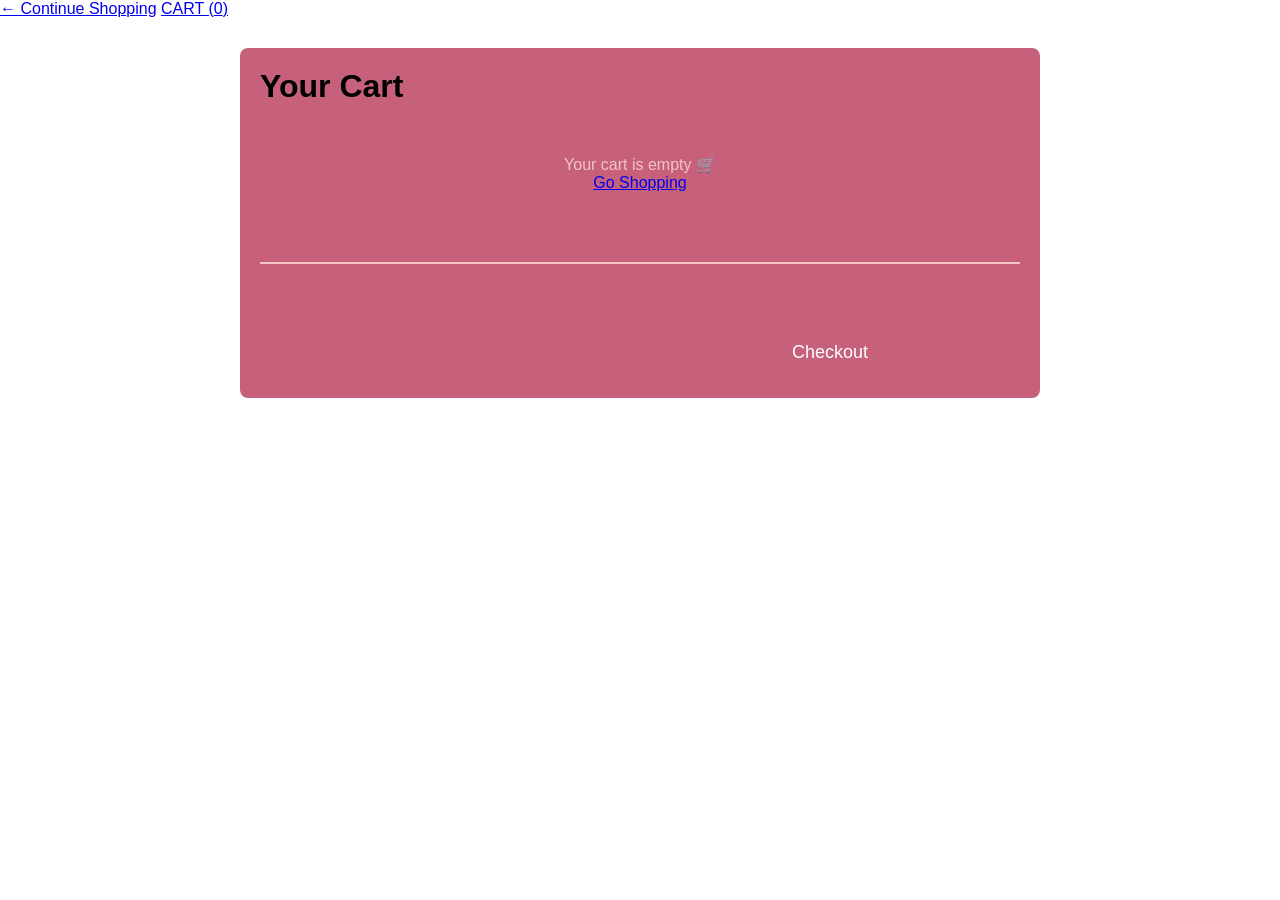
<file: ARCHIVE HAUS/cart.html>
<!DOCTYPE html>
<html>
<head>
  <title>Cart - ARCHIVE HAUS</title>
<link rel="stylesheet" href="style.css">
</head>
<body>

<nav>
  <a href="index.html">← Continue Shopping</a>
  <a href="cart.html">CART (<span id="cart-count">0</span>)</a>
</nav>

<div class="cart-container">
  <h1>Your Cart</h1>
  <div id="cart-items"></div>
  
  <div class="cart-total">
    <h2 id="cart-total-text">Total: R0</h2>
    <button class="checkout-btn" onclick="checkout()">Checkout</button>
  </div>
</div>

<script>
let cart = JSON.parse(localStorage.getItem('myShopCart')) || [];
let container = document.getElementById('cart-items');
let totalText = document.getElementById('cart-total-text');
let cartCount = document.getElementById('cart-count');

function displayCart() {
  let total = 0;
  let html = "";

  if(cart.length === 0) {
    html = `<div class="empty-cart"><p>Your cart is empty 🛒</p><a href="index.html">Go Shopping</a></div>`;
    totalText.innerText = "Total: R0";
  } else {
    cart.forEach((item, index) => {
      total += item.price;
      html += `
        <div class="cart-item">
          <div class="cart-item-details">
            <h4>${item.name}</h4>
            <p>${item.desc}</p>
          </div>
          <p class="cart-price">R${item.price}</p>
          <button class="remove-btn" onclick="removeItem(${index})">Remove</button>
        </div>
      `;
    });
    totalText.innerText = "Total: R" + total;
  }
  
  container.innerHTML = html;
  if(cartCount) cartCount.innerText = cart.length;
}

function removeItem(index) {
  cart.splice(index, 1);
  localStorage.setItem('myShopCart', JSON.stringify(cart));
  displayCart();
}

function checkout() {
  if(cart.length === 0) {
    alert("Your cart is empty!");
    return;
  }
  alert("Thank you! Order placed successfully! Total: " + totalText.innerText);
  
  // CLEAR THE CART - This is what you asked for
  localStorage.removeItem('myShopCart');
  cart = [];
  displayCart();
}

// Show cart when page loads
displayCart();
</script>

</body>
</html>
</file>
<file: ARCHIVE HAUS/style.css>
* {
            margin: 0; 
            padding: 0;
            box-sizing: border-box;
            font-family: 'Algerian', Arial, sans-serif;

        }
        header {
            background-color: #C7607B;
            color: pastel pink;
            padding: 15px 50px;
            display: flex;
            justify-content: space-between;
            align-items: center;
            position: sticky;
            top: 0;
            z-index: 1000;
        }
        .logo {
            width: 200px;
            height: auto;
        }
        nav ul {
            list-style: none;
            display: flex;
            gap: 20px;
        }
        nav ul li {
            position: relative;
        }
        nav ul li a {
            color: pink;
            text-decoration: none;
            font-weight: 500;
            padding: 10px;
            display: block;
        }
        nav ul li a:hover {
            color: #f1c6c3;
        }
        .dropdown-content {
            display:none;
            position: absolute;
            background-color: #f1c6c3;
            min-width: 200px;
            top: 100%;
            left: 0;
            border-radius: 1px solid pink;
            border-radius: 4px;
        }
        .dropdown-content a {
            padding: 12px 16px;
            font-weight: normal;
        }
        .dropdown:hover .dropdown-content {
            display:block
        }
        .hero {
            background: linear-gradient(rgba(0,0,0,0,6), rgba(0,0,0,0,6)), url("C:\Users\Student\Documents\ARCHIVE HAUS\AH IMAGES\AH LOGO 2.jpg")center/cover no repeeat;
            height: 70vh;
            color:pink;
            display: flex;
            flex: column;
            justify-content: center;
            align-items: center;
            text-align: center;
        }
        .hero h1 {
            font-size: 50px;
            margin-bottom: 15px;

        }
        footer {
            background-color: #FF46A2;
            color: pink;
            text-align: center;
            padding: 20px;
            margin-top: 40px;
        }
* {
        margin: 0;
        padding: 0;
        box-sizing: border-box;
        font-family: 'Helvetica', Arial, san s-serif;
    }
    header {
            background-color: #C7607B;
            color: pastel pink;
            padding: 15px 50px;
            display: flex;
            justify-content: space-between;
            align-items: center;
            position: sticky;
            top: 0;
            z-index: 1000;
    }
    .logo img {height: 35px; width: auto;}
    nav ul {list-style: none; display: flex; gap: 20px;}
    nav ul li {position: relative;}
    nav ul li a {color: pink; text-decoration: none; font-weight: 500; padding: 10px; display: block;}
    nav ul li {color: #C7607B;}
    .dropdown-content {display: none; position: absolute; background-color: #C7607B; min-width: 200px; top: 100%; left: 0;}
    .dropdown:hover .dropdown-content {display: block;}
    .dropdown-content a {padding: 12px 16px; font-weight: normal;}
about-section {
        padding: 80px 50px;
        max-width: 900px;
        margin: 0 auto;
        text-align: center;
    }
    .about-section h1 {
        font-size: 42px;
        margin-bottom: 20px;
        text-align: center;
    }
    .about-section h3 {
        font-size: 18px;
        line-height: 1,8;
        color: #C7607B;
        margin-bottom: 30px 0;
    }

    
    footer {
        background-color: #C7607B;
        color: pink;
        text-align: center;
        padding: 20px;
        margin-top: 40px;
    }
    * {
        margin: 0;
        padding: 0;
        box-sizing: border-box;
        font-family: 'Helvetica', Arial, sans-serif;
         }
         header {
            background-color: #C7607B;
            color: pastel pink;
            padding: 15px 50px;
            display: flex;
            justify-content: space-between;
            align-items: center;
            position: sticky;
            top: 0;
            z-index: 1000;
    }
     .logo img {height: 35px; width: auto;}
    nav ul {list-style: none; display: flex; gap: 20px;}
    nav ul li {position: relative;}
    nav ul li a {color: pink; text-decoration: none; font-weight: 500; padding: 10px; display: block;}
    nav ul li {color: #C7607B;}
    .dropdown-content {display: none; position: absolute; background-color: #C7607B; min-width: 200px; top: 100%; left: 0;}
    .dropdown:hover .dropdown-content {display: block;}
    .dropdown-content a {padding: 12px 16px; font-weight: normal;}
.mission-vision-section {
        padding: 80px 50px;
        max-width: 900px;
        margin: 0 auto;
        text-align: center;
    }
    .mission-vision-section h1 {
        font-size: 42px;
        margin-bottom: 20px;
    }
    .mission-vision-section p {
        font-size: 18px;
        line-height: 1,8;
        color: #C7607B;
        margin-bottom: 30px 0;
    }
    .mission-vision-img {
        width: 50%;
        max-width: 600px;
        border-radius: 8px;
        margin: 30px 0;
    }
    footer {
        background-color: #C7607B;
        color: pink;
        text-align: center;
        padding: 20px;
        margin-top: 40px;
    }
    .product-grid {
        display: grid;
        grid-template-columns: repeat(2, 1fr);
        gap: 5px;
        padding: 5px;
    }
    .product-card {
        background: #C7607B;
        padding: 15px;
        text-align: center;
        border: 1px solid #eee;
    }
    .product img {
        width: 25%;
        height: 100px;
        object-fit: cover;
        border-radius: 8px;
    }
    .cart-container {
        max-width: 800px;
        margin: 30px auto;
        padding: 20px;
        background:#C7607B;
        border-radius: 8px;

    }
    .cart-item{
        display: flex;
        align-items: center;
        justify-content: space-between;
        border-bottom: 1px solid #eee;
        padding: 15px 0;
        gap: 15px;
    }
    .cart-item img {
        width: 80px;
        height: 80px;
        object-fit: cover;
        border-radius: 5px;
    }
    .cart-item-details {
        flex: 1;
        text-align: left;
    }
    cart-item-details h4 {
        margin: 0;
        font-size: 16px;
    }
    .cart-item-details p {
        margin: 5px 0;
        color: pink;
        font-size: 14px;
    }
    .cart-price {
        font-weight: bold;
        color:#f1c6c3;
    }
    .remove-btn {
        background: #FF46A2;
        color: white;
        border: none;
        padding: 6px 12px;
        border-radius: 5px;
        cursor: pointer;
    }
    .remove-btn:hover {
        background: pink;

    }
    .cart-total {
        text-align: right;
        margin-top: 20px;
        padding-top: 20px;
        border-top: 2px solid #f1c6c3;
    }
    .cart-total h2 {
        color:#C7607B;

}
.checkout-btn {
    background:#C7607B;
    color: white;
    width: 50%;
    padding: 15px;
    font-size: 18px;
    border:none;
    border-radius: 8px;
    cursor: pointer;
    margin-top: 15px;
}
.checkout-btn:hover {
    background: #a94d67;
}
.empty-cart {
    text-align: center;
    padding: 50px;
    color: #f1c6c3;
}
img{
    max-width: 200px !important;
    max-height: 200px !important;
    width: 200px !important;
    height: 200px !important;
    object-fit: cover !important;

}
.product-grid {
    display: grid !important;
    grid-template-columns: repeat(2, 1fr) !important;
    gap: 20px !important;
}
</file>
